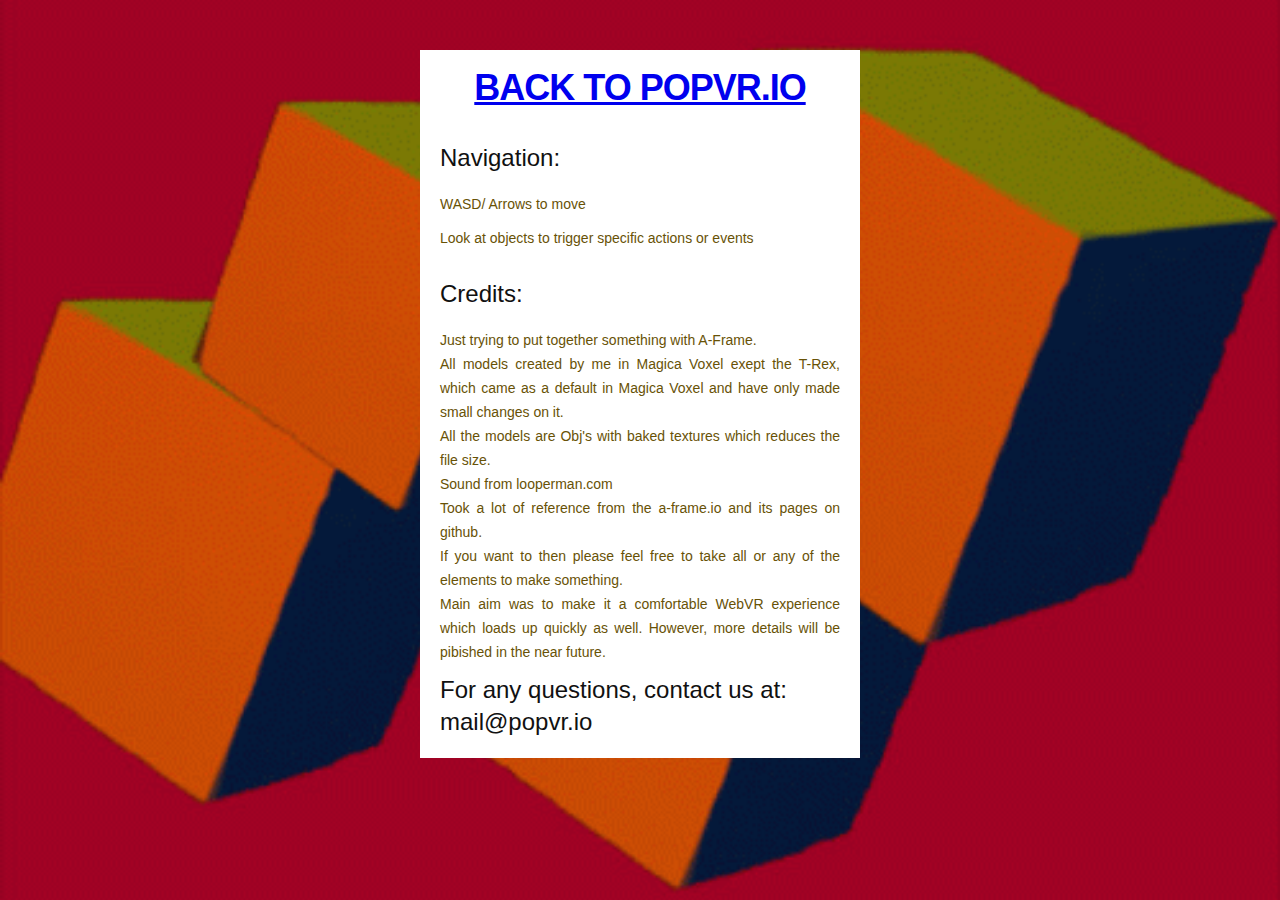
<file: credit/index.html>
<!DOCTYPE html>
<html>

<head>
  <meta http-equiv="X-UA-Compatible" content="IE=edge">
    <meta http-equiv="content-type" content="text/html; charset=utf-8">
    <meta name="viewport" content="width=device-width,initial-scale=1,shrink-to-fit=no,user-scalable=no,maximum-scale=1">
  
  <title>POPWEBVR | Credits | Navigation</title>
  
  <style>
    * { margin: 0; padding: 0; }
    
    html { 
      background: url(popvr.gif) no-repeat center center fixed; 
      -webkit-background-size: cover;
      -moz-background-size: cover;
      -o-background-size: cover;
      background-size: cover;
    }
    
    #page-wrap { width: 400px; margin: 50px auto; padding: 20px; background: white;}
    h1 { color: #111; font-family: 'Helvetica Neue', sans-serif; font-size: 36px; font-weight: bold; letter-spacing: -1px; line-height: 1; text-align: center; }


h2 { color: #111; font-family: 'Open Sans', sans-serif; font-size: 24px; font-weight: 300; line-height: 32px; margin: 0 0 0px; text-align: absolute; }


p { color: #685206; font-family: 'Helvetica Neue', sans-serif; font-size: 14px; line-height: 24px; margin: 0 0 10px; text-align: justify; text-justify: inter-word; }

  </style>
</head>

<body>

    <div id="page-wrap">
    <h1> <a target="_blank" href="http://popvr.io">BACK TO POPVR.IO</a>  </h1>
    <br>
    <br>
<h2>Navigation: </h2> <br>
<p> WASD/ Arrows to move</p>
<p>Look at objects to trigger specific actions or events </p>
<br>

<h2>Credits: </h2>

<br> <p> Just trying to put together something with A-Frame.

<br> All models created by me in Magica Voxel exept the T-Rex, which came as a default in Magica Voxel and have only made small changes on it.

<br> All the models are Obj's with baked textures which reduces the file size.

<br> Sound from looperman.com

<br> Took a lot of reference from the a-frame.io and its pages on github.

<br> If you want to then please feel free to take all or any of the elements to make something.

<br> Main aim was to make it a comfortable WebVR experience which loads up quickly as well. However, more details will be pibished in the near future. </p>

<h2> For any questions, contact us at:
<br>
mail@popvr.io
</h2>
           
    </div>
  
 <style type="text/css" style="display: none !important;">
  * {
    margin: 0;
    padding: 0;
  }
  body {
    overflow-x: hidden;
  }
  #demo-top-bar {
    text-align: left;
    background: #222;
    position: relative;
    zoom: 1;
    width: 100% !important;
    z-index: 6000;
    padding: 20px 0 20px;
  }
  #demo-bar-inside {
    width: 960px;
    margin: 0 auto;
    position: relative;
    overflow: hidden;
  }
  #demo-bar-buttons {
    padding-top: 10px;
    float: right;
  }
  #demo-bar-buttons a {
    font-size: 12px;
    margin-left: 20px;
    color: white;
    margin: 2px 0;
    text-decoration: none;
    font: 14px "Lucida Grande", Sans-Serif !important;
  }
  #demo-bar-buttons a:hover,
  #demo-bar-buttons a:focus {
    text-decoration: underline;
  }
  #demo-bar-badge {
    display: inline-block;
    width: 302px;
    padding: 0 !important;
    margin: 0 !important;
    background-color: transparent !important;
  }
  #demo-bar-badge a {
    display: block;
    width: 100%;
    height: 38px;
    border-radius: 0;
    bottom: auto;
    margin: 0;
    background: url(/images/examples-logo.png) no-repeat;
    background-size: 100%;
    overflow: hidden;
    text-indent: -9999px;
  }
  #demo-bar-badge:before, #demo-bar-badge:after {
    display: none !important;
  }
</style>
</body>

</html>
</file>
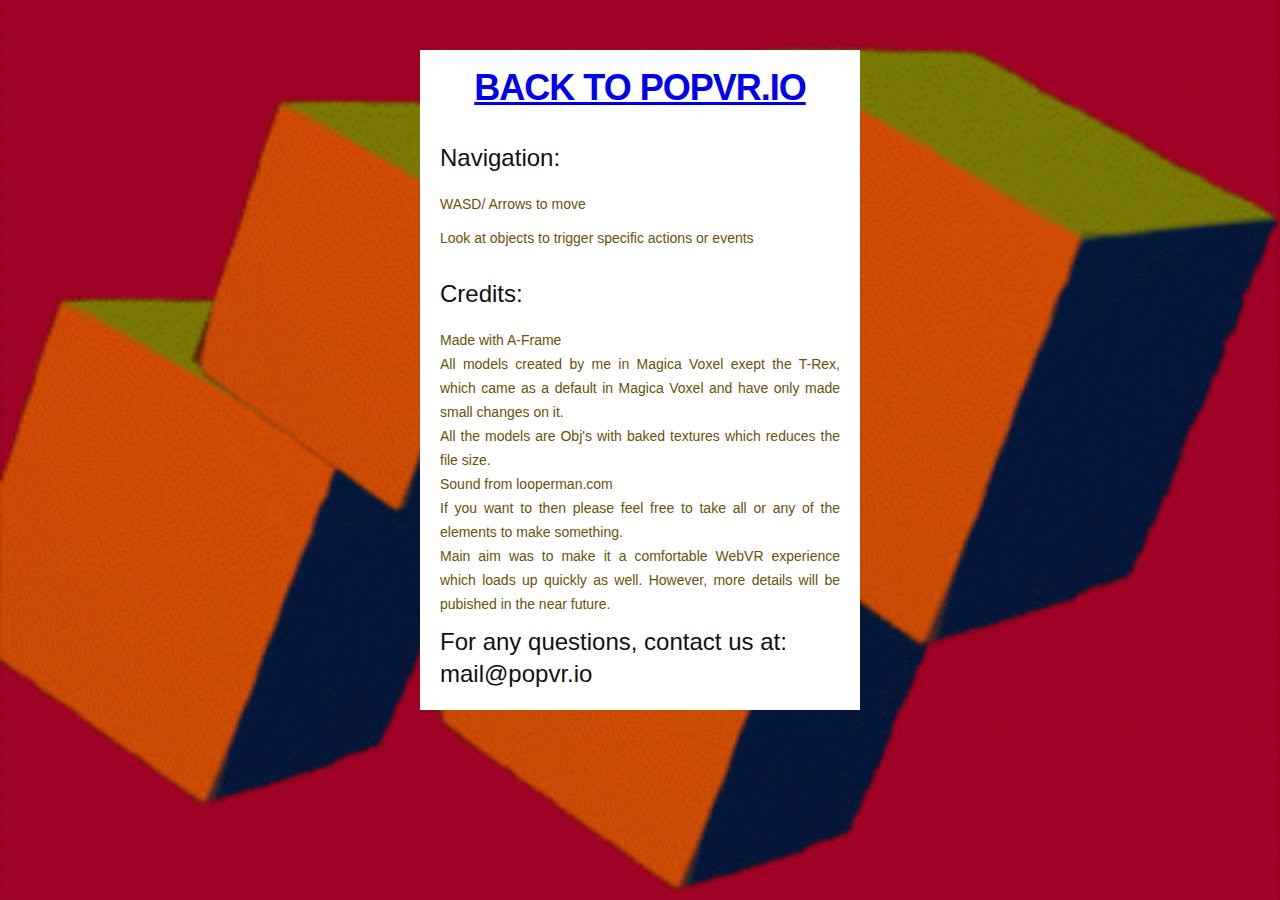
<file: credits/index.html>
<!DOCTYPE html>
<html>

<head>
  <meta http-equiv="X-UA-Compatible" content="IE=edge">
    <meta http-equiv="content-type" content="text/html; charset=utf-8">
    <meta name="viewport" content="width=device-width,initial-scale=1,shrink-to-fit=no,user-scalable=no,maximum-scale=1">
  
  <title>POPWEBVR | Credits | Navigation</title>
  
  <style>
    * { margin: 0; padding: 0; }
    
    html { 
      background: url(popvr.gif) no-repeat center center fixed; 
      -webkit-background-size: cover;
      -moz-background-size: cover;
      -o-background-size: cover;
      background-size: cover;
    }
    
    #page-wrap { width: 400px; margin: 50px auto; padding: 20px; background: white;}
    h1 { color: #111; font-family: 'Helvetica Neue', sans-serif; font-size: 36px; font-weight: bold; letter-spacing: -1px; line-height: 1; text-align: center; }


h2 { color: #111; font-family: 'Open Sans', sans-serif; font-size: 24px; font-weight: 300; line-height: 32px; margin: 0 0 0px; text-align: absolute; }


p { color: #685206; font-family: 'Helvetica Neue', sans-serif; font-size: 14px; line-height: 24px; margin: 0 0 10px; text-align: justify; text-justify: inter-word; }

  </style>
</head>

<body>

    <div id="page-wrap">
    <h1> <a target="_blank" href="http://popvr.io">BACK TO POPVR.IO</a>  </h1>
    <br>
    <br>
<h2>Navigation: </h2> <br>
<p> WASD/ Arrows to move</p>
<p>Look at objects to trigger specific actions or events </p>
<br>

<h2>Credits: </h2>

<br> <p> Made with A-Frame

<br> All models created by me in Magica Voxel exept the T-Rex, which came as a default in Magica Voxel and have only made small changes on it.

<br> All the models are Obj's with baked textures which reduces the file size.

<br> Sound from looperman.com

<br> If you want to then please feel free to take all or any of the elements to make something.

<br> Main aim was to make it a comfortable WebVR experience which loads up quickly as well. However, more details will be pubished in the near future. </p>

<h2> For any questions, contact us at:
<br>
mail@popvr.io
</h2>
           
    </div>
  
 <style type="text/css" style="display: none !important;">
  * {
    margin: 0;
    padding: 0;
  }
  body {
    overflow-x: hidden;
  }
  #demo-top-bar {
    text-align: left;
    background: #222;
    position: relative;
    zoom: 1;
    width: 100% !important;
    z-index: 6000;
    padding: 20px 0 20px;
  }
  #demo-bar-inside {
    width: 960px;
    margin: 0 auto;
    position: relative;
    overflow: hidden;
  }
  #demo-bar-buttons {
    padding-top: 10px;
    float: right;
  }
  #demo-bar-buttons a {
    font-size: 12px;
    margin-left: 20px;
    color: white;
    margin: 2px 0;
    text-decoration: none;
    font: 14px "Lucida Grande", Sans-Serif !important;
  }
  #demo-bar-buttons a:hover,
  #demo-bar-buttons a:focus {
    text-decoration: underline;
  }
  #demo-bar-badge {
    display: inline-block;
    width: 302px;
    padding: 0 !important;
    margin: 0 !important;
    background-color: transparent !important;
  }
  #demo-bar-badge a {
    display: block;
    width: 100%;
    height: 38px;
    border-radius: 0;
    bottom: auto;
    margin: 0;
    background: url(/images/examples-logo.png) no-repeat;
    background-size: 100%;
    overflow: hidden;
    text-indent: -9999px;
  }
  #demo-bar-badge:before, #demo-bar-badge:after {
    display: none !important;
  }
</style>
</body>

</html>
</file>
